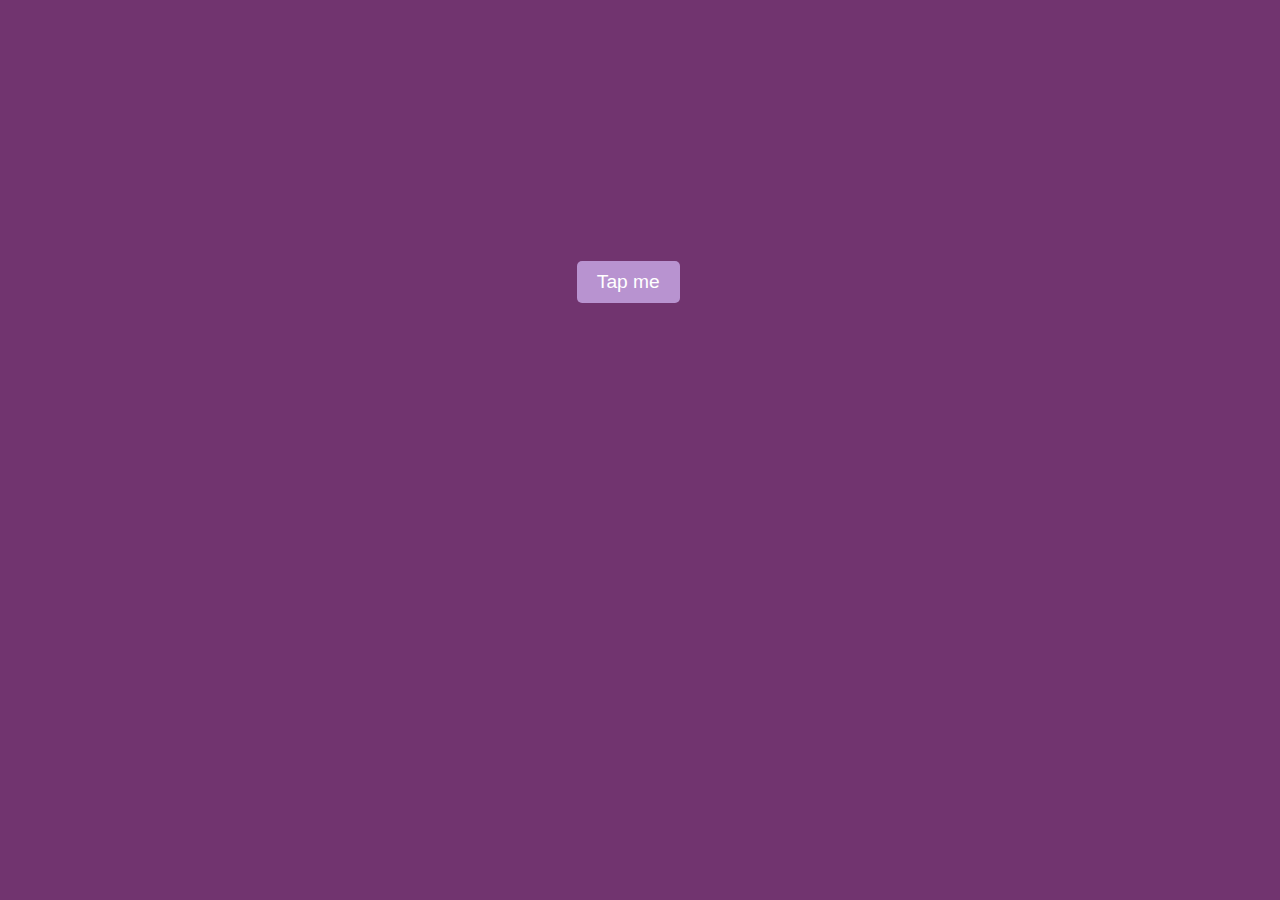
<file: index.html>
<!DOCTYPE html>
<html lang="en">
<head>
    <meta charset="UTF-8">
    <meta name="viewport" content="width=device-width, initial-scale=1.0">
    <title>Document</title>
</head>
<link rel="stylesheet" href="style.css">
<body>
    <button id="trigger-popup">Tap me</button>

<div id="popup" class="popup">
  <div class="popup-content">
    <h2>Hey It's me!</h2>
    <p>A popup is a graphical user interface (GUI) element that appears on top of a website or application, typically in response to a user's action, such as clicking a button. Popups are used to display additional information, prompt user input, or provide notifications.
    </p>
    <button id="close-popup">Close</button>
  </div>
</div>

<script src="script.js"></script>
</body>
</html>
</file>
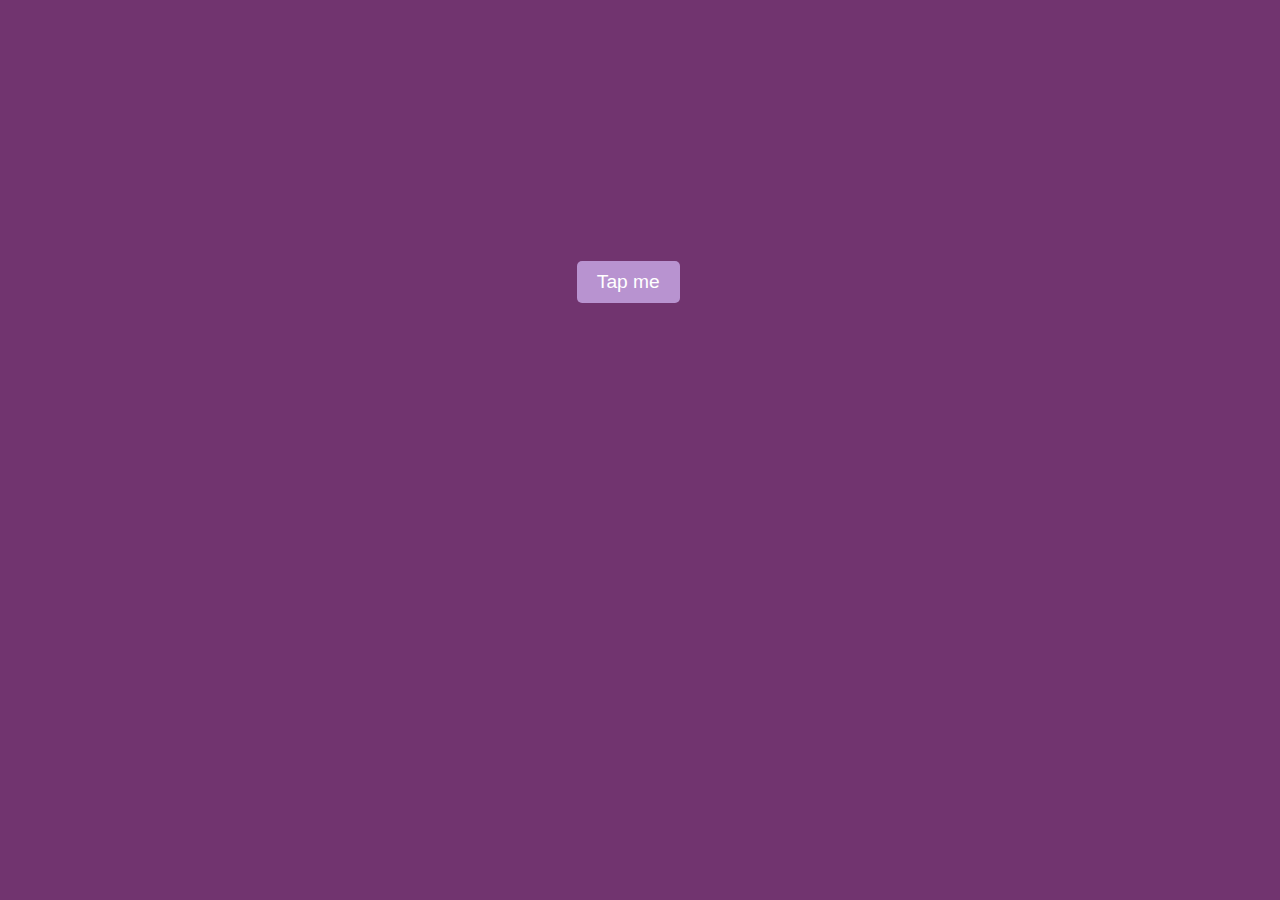
<file: new.html>
<!DOCTYPE html>
<html lang="en">
<head>
    <meta charset="UTF-8">
    <meta name="viewport" content="width=device-width, initial-scale=1.0">
    <title>Document</title>
</head>
<link rel="stylesheet" href="new.css">
<body>
    <button id="trigger-popup">Tap me</button>

<div id="popup" class="popup">
  <div class="popup-content">
    <h2>Hey It's me!</h2>
    <p>A popup is a graphical user interface (GUI) element that appears on top of a website or application, typically in response to a user's action, such as clicking a button. Popups are used to display additional information, prompt user input, or provide notifications.
    </p>
    <button id="close-popup">Close</button>
  </div>
</div>

<script src="new.js"></script>
</body>
</html>
</file>
<file: style.css>
body{
    background-color: rgba(86, 13, 84, 0.84);
}
#popup {
    display: none;
    position: fixed;
    top: 50%;
    left: 50%;
    transform: translate(-50%, -50%);
    background-color: #71c7e4;
    font-family: Cambria, Cochin, Georgia, Times, 'Times New Roman', serif;
    border-radius: 10px;
    box-shadow: 0 0 10px rgba(0, 0, 0, 0.2);
    padding: 20px;
    font-size: 1.2em;
  }
  
  .popup-content {
    text-align: center;
  }
  
  #close-popup {
    background-color: #333;
    color: #fff;
    padding: 10px 20px;
    border: none;
    border-radius: 5px;
    cursor: pointer;
  }
  
  #close-popup:hover {
    background-color: #444;
  }
  
  /* Button style */
  #trigger-popup {
    margin-top: 20%;
    margin-left: 45%;
    background-color: #b893d0;
    color: #fff;
    padding: 10px 20px;
    border: none;
    border-radius: 5px;
    cursor: pointer;
    font-size: 1.2em;
  }
  
  #trigger-popup:hover {
    background-color: #3e8e41;
  }
</file>
<file: new.css>
body{
    background-color: rgba(86, 13, 84, 0.84);
}
#popup {
    display: none;
    position: fixed;
    top: 50%;
    left: 50%;
    transform: translate(-50%, -50%);
    background-color: #71c7e4;
    font-family: Cambria, Cochin, Georgia, Times, 'Times New Roman', serif;
    border-radius: 10px;
    box-shadow: 0 0 10px rgba(0, 0, 0, 0.2);
    padding: 20px;
    font-size: 1.2em;
  }
  
  .popup-content {
    text-align: center;
  }
  
  #close-popup {
    background-color: #333;
    color: #fff;
    padding: 10px 20px;
    border: none;
    border-radius: 5px;
    cursor: pointer;
  }
  
  #close-popup:hover {
    background-color: #444;
  }
  
  /* Button style */
  #trigger-popup {
    margin-top: 20%;
    margin-left: 45%;
    background-color: #b893d0;
    color: #fff;
    padding: 10px 20px;
    border: none;
    border-radius: 5px;
    cursor: pointer;
    font-size: 1.2em;
  }
  
  #trigger-popup:hover {
    background-color: #3e8e41;
  }
</file>
